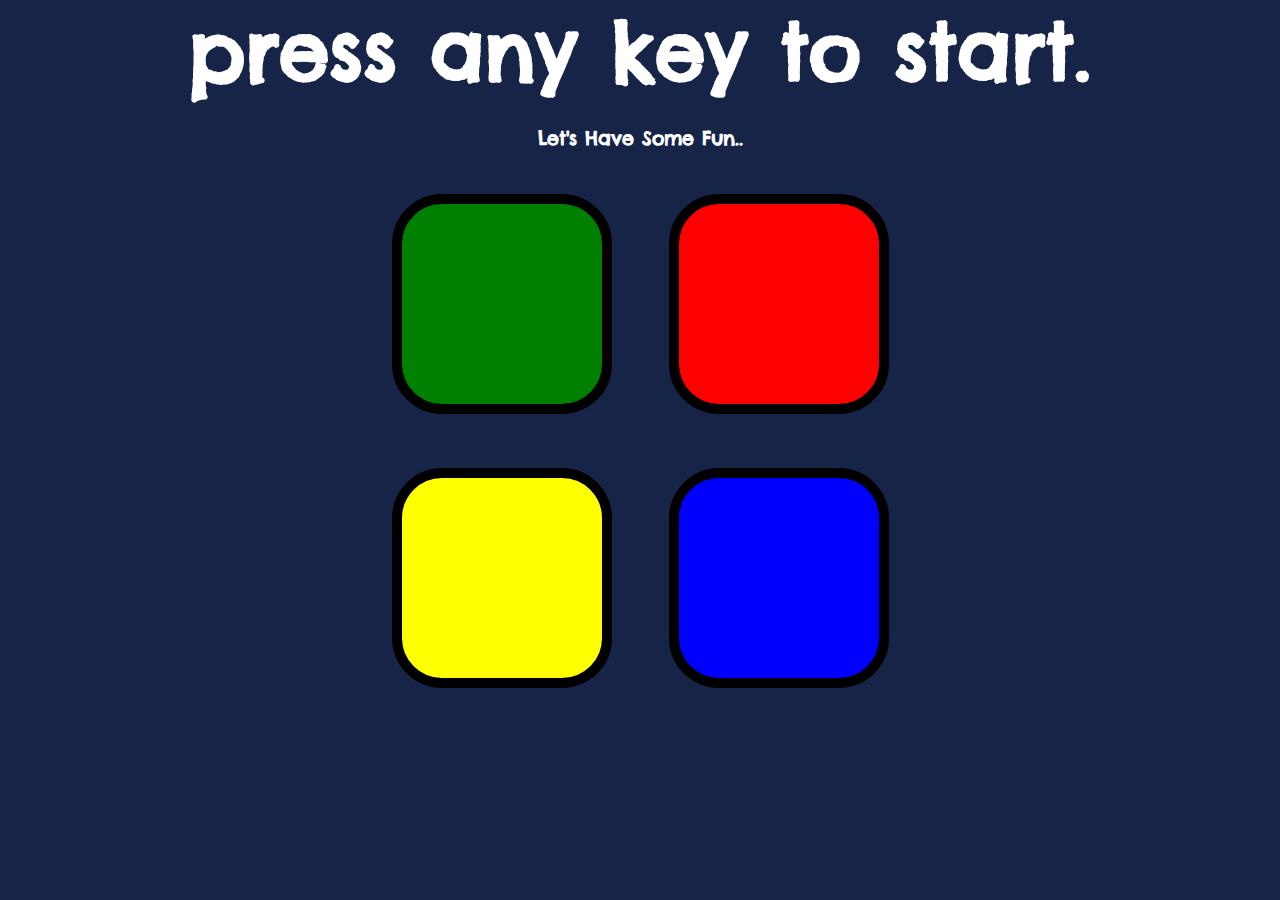
<file: index.html>
<!DOCTYPE html>
<html lang="en"  dir="ltr">
<head>
    <meta charset="UTF-8">
    <meta name="viewport" content="width=device-width, initial-scale=1.0">
    <link rel="stylesheet" href="style7.css">
    <link href="https://fonts.googleapis.com/css2?family=Chelsea+Market&display=swap" rel="stylesheet">
    <title>game</title>
</head>
<body>
    
    <h1 >press any key to start.</h1>
    <h3 >Let's Have Some Fun..</h3>
<div class="container">

    <div class="row">
    <div type="button" id="green" class=" btn green"></div> 
    <div type="button" id="red" class=" btn red"></div>
    </div>

    <div class="row">
    <div type="button" id="yellow" class="btn yellow"></div>
    <div type="button" id="blue" class="btn blue"></div>
    </div>

</div>

    <script src="https://ajax.googleapis.com/ajax/libs/jquery/3.5.1/jquery.min.js"></script>
    <script src="java.js" charset="UTF-8"></script>
</body>
</html>
</file>
<file: style7.css>
body{
   
    background-color: #162447;
    text-align: center;
    font-family: 'Chelsea Market', cursive;
    color: white;
    margin: 0;
   
}
h1
{
    margin:0 0  25px;
    font-size: 5rem;
}
.level-tittle
{
    margin:0 0  25px;
    font-size: 3rem;
}

.container
{
    display: block;
    width: 50%;
    margin: auto ;

}
.btn
{
    display: inline-block;
    margin: 25px;
    width: 200px;
    height: 200px;
    border-radius: 50px;
    border: 10px solid black;
}
.green
{
    background-color: green;
}
.red
{
    background-color: red;
}
.yellow
{
    background-color:yellow;
}
.blue
{
    background-color: blue;
}
.pressed
{
    box-shadow: 0 0 20px white;
    background-color: grey;
}
.game-over
{
    background-color: red;
    opacity: 0.8;
}
</file>
